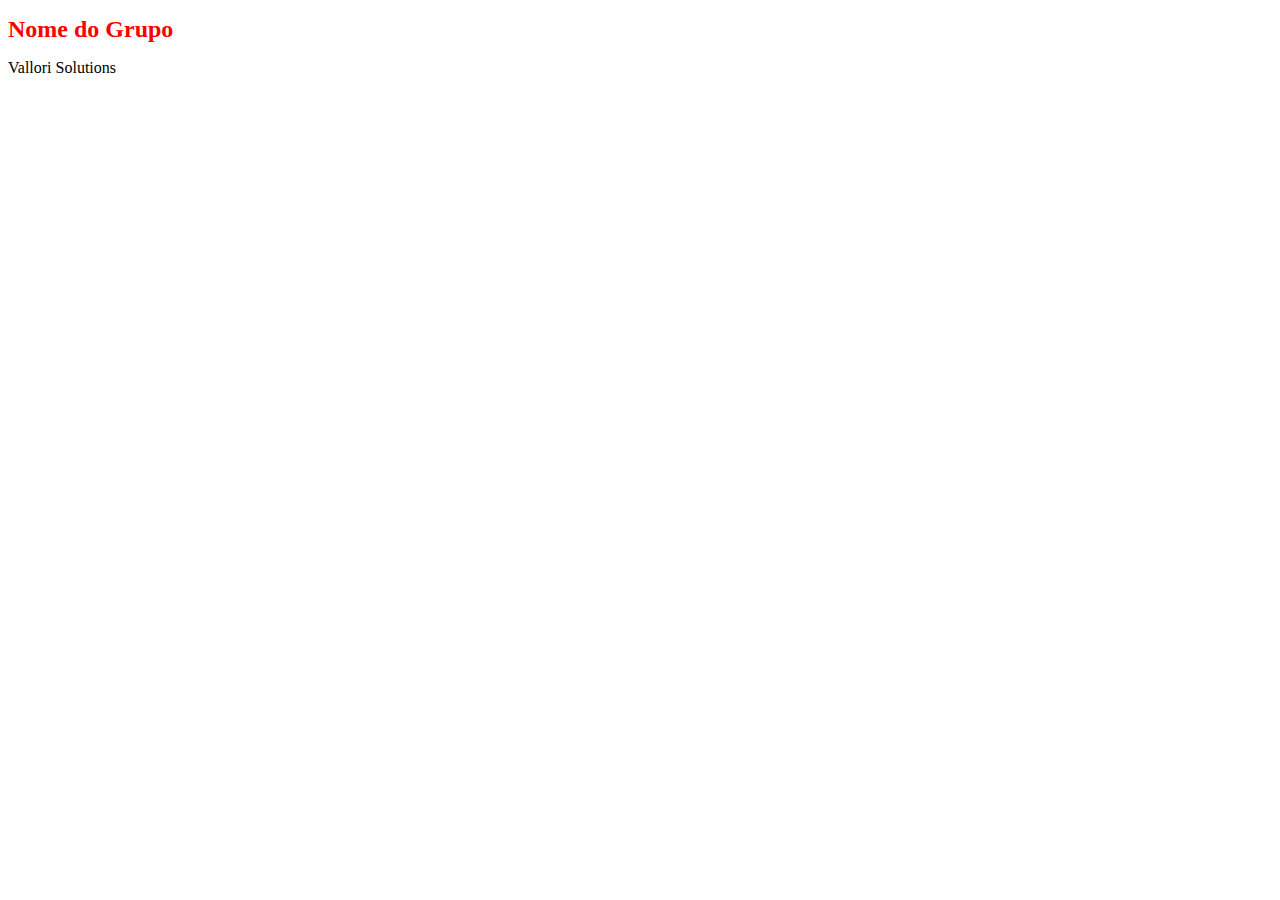
<file: sass1/index.html>
<!DOCTYPE html>
<html lang="en">
<head>
    <meta charset="UTF-8">
    <meta http-equiv="X-UA-Compatible" content="IE=edge">
    <meta name="viewport" content="width=device-width, initial-scale=1.0">
    <title>Sass 1</title>
    <link rel="stylesheet" href="./output.css">
</head>
<body>
    <main id="main">
        <h1>Nome do Grupo</h1>
        <div>
            <p><a href="#">Vallori Solutions</a></p>
        </div>
    </main>
</body>
</html>
</file>
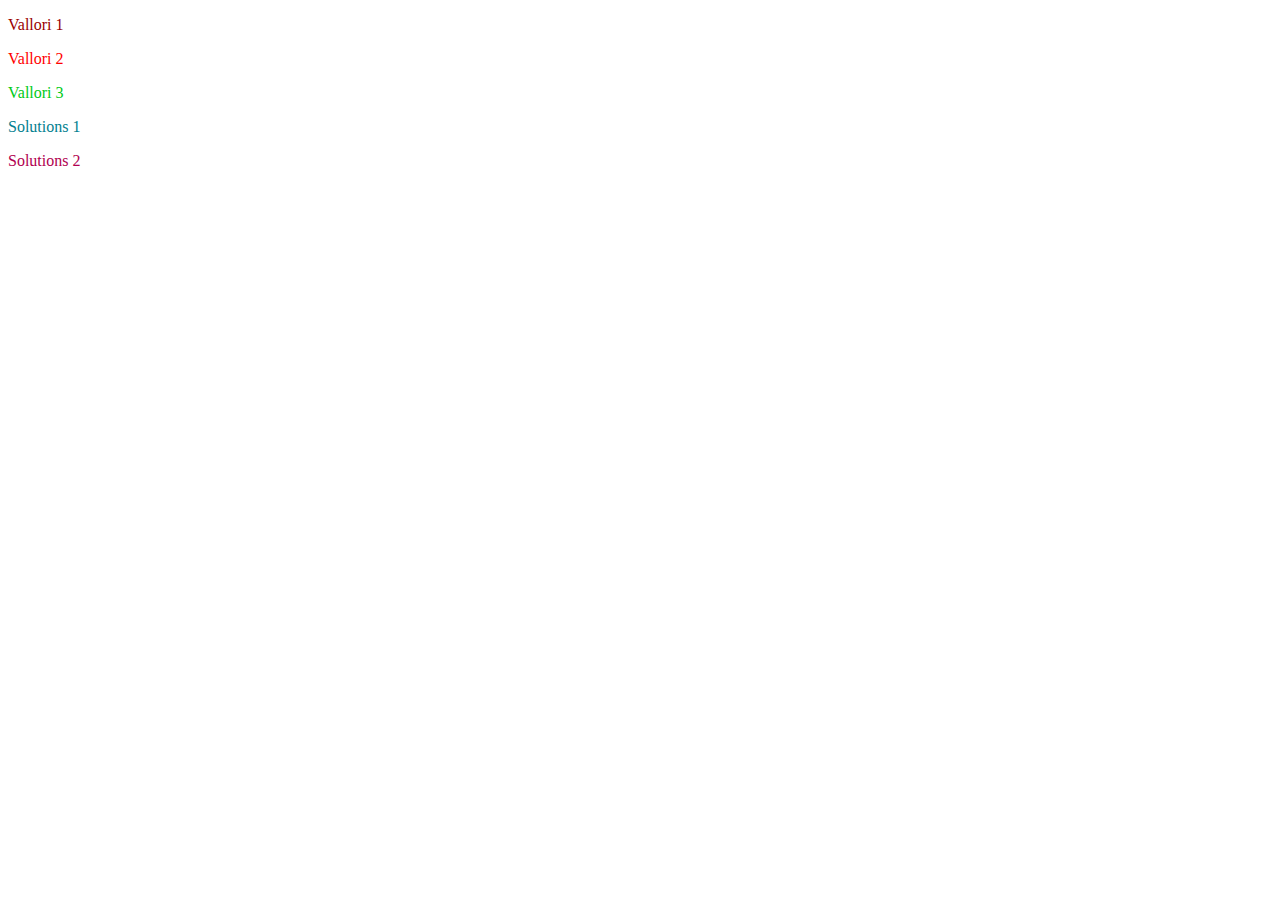
<file: sass2/index.html>
<!DOCTYPE html>
<html lang="en">
<head>
    <meta charset="UTF-8">
    <meta http-equiv="X-UA-Compatible" content="IE=edge">
    <meta name="viewport" content="width=device-width, initial-scale=1.0">
    <title>Sass 2</title>
    <link rel="stylesheet" href="index.css">
</head>
<body>
    <div id="#conteudo">
        <p id="conteudo-principal">Vallori 1</p>
        <p id="conteudo-secundario">Vallori 2</p>
        <p id="conteudo-final">Vallori 3</p>
    </div>

    <div id="#conteudo2">
        <p id="conteudo2-principal">Solutions 1</p>
        <p id="conteudo2-secundario">Solutions 2</p>
    </div>

</body>
</html>
</file>
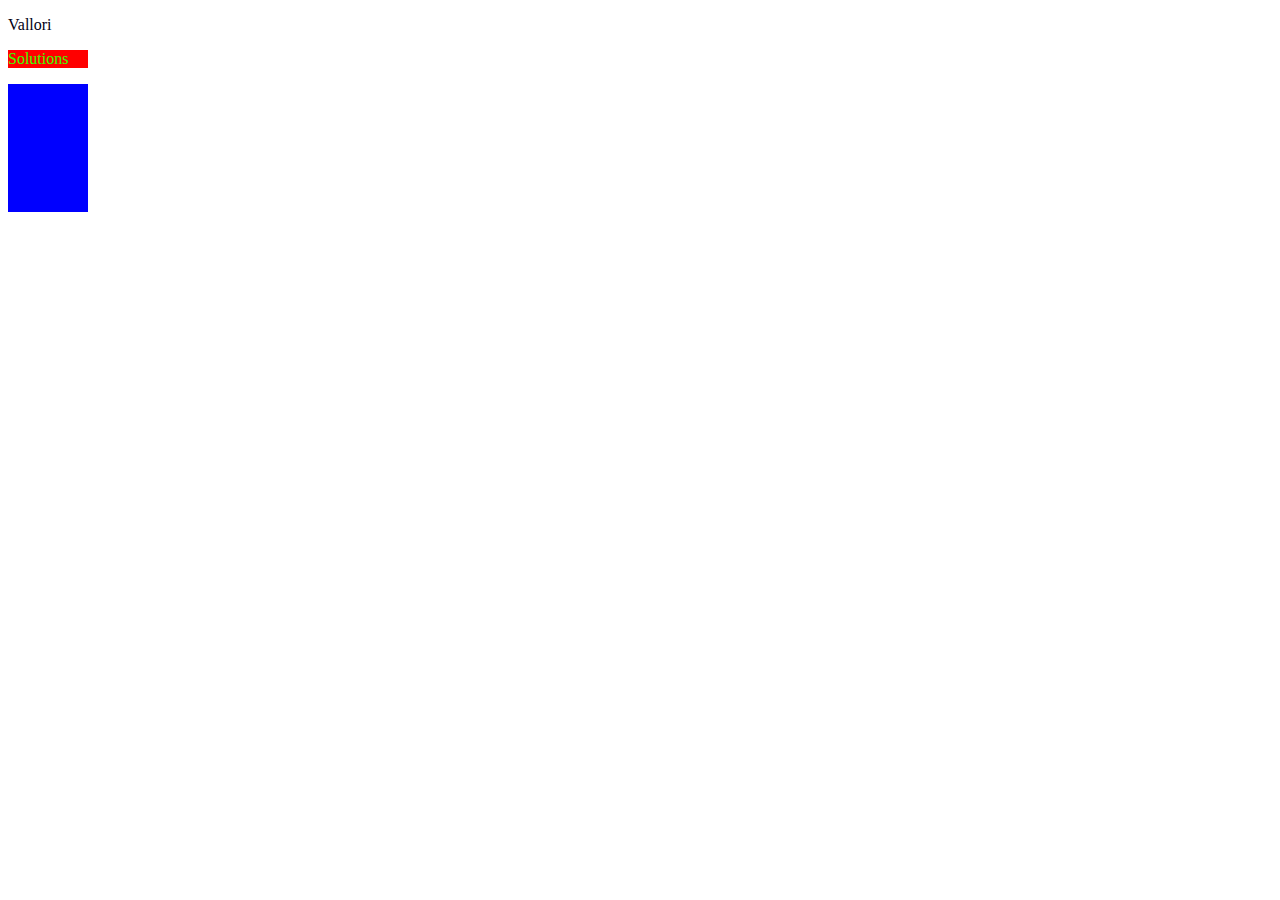
<file: sass3/index.html>
<!DOCTYPE html>
<html lang="en">
<head>
    <meta charset="UTF-8">
    <meta http-equiv="X-UA-Compatible" content="IE=edge">
    <meta name="viewport" content="width=device-width, initial-scale=1.0">
    <title>Sass 3</title>
    <link rel="stylesheet" href="style.css">
</head>
<body>
    <main id="main">
        <p>Vallori</p>
    </main>

    <aside id="sidebar">
        <p>Solutions</p>
    </aside>
    <div id="quadrado"><div>
</body>
</html>
</file>
<file: sass1/output.css>
#main {
  width: 97%;
}
#main p, #main div {
  color: #000;
}
#main p a, #main div a {
  color: #000;
  text-decoration: none;
}
#main p a:hover, #main div a:hover {
  text-decoration: underline;
}
#main h1 {
  font-size: 150%;
  color: red;
}

/*# sourceMappingURL=output.css.map */
</file>
<file: sass2/index.css>
#conteudo {
  width: 97%;
}

#conteudo-principal {
  color: #9a0000;
}

#conteudo-secundario {
  color: red;
}

#conteudo-final {
  color: #00ca18;
}

#conteudo2 {
  width: 97%;
}

#conteudo2-principal {
  color: #037f90;
}

#conteudo2-secundario {
  color: #b10050;
}
/*# sourceMappingURL=index.css.map */
</file>
<file: sass3/style.css>
#main {
  width: 5em;
  color: #020014;
}

#quadrado {
  width: 5em;
  height: 8em;
  background: blue;
}

#sidebar {
  width: 5em;
  color: #37ff00;
  background: red;
}
/*# sourceMappingURL=style.css.map */
</file>
